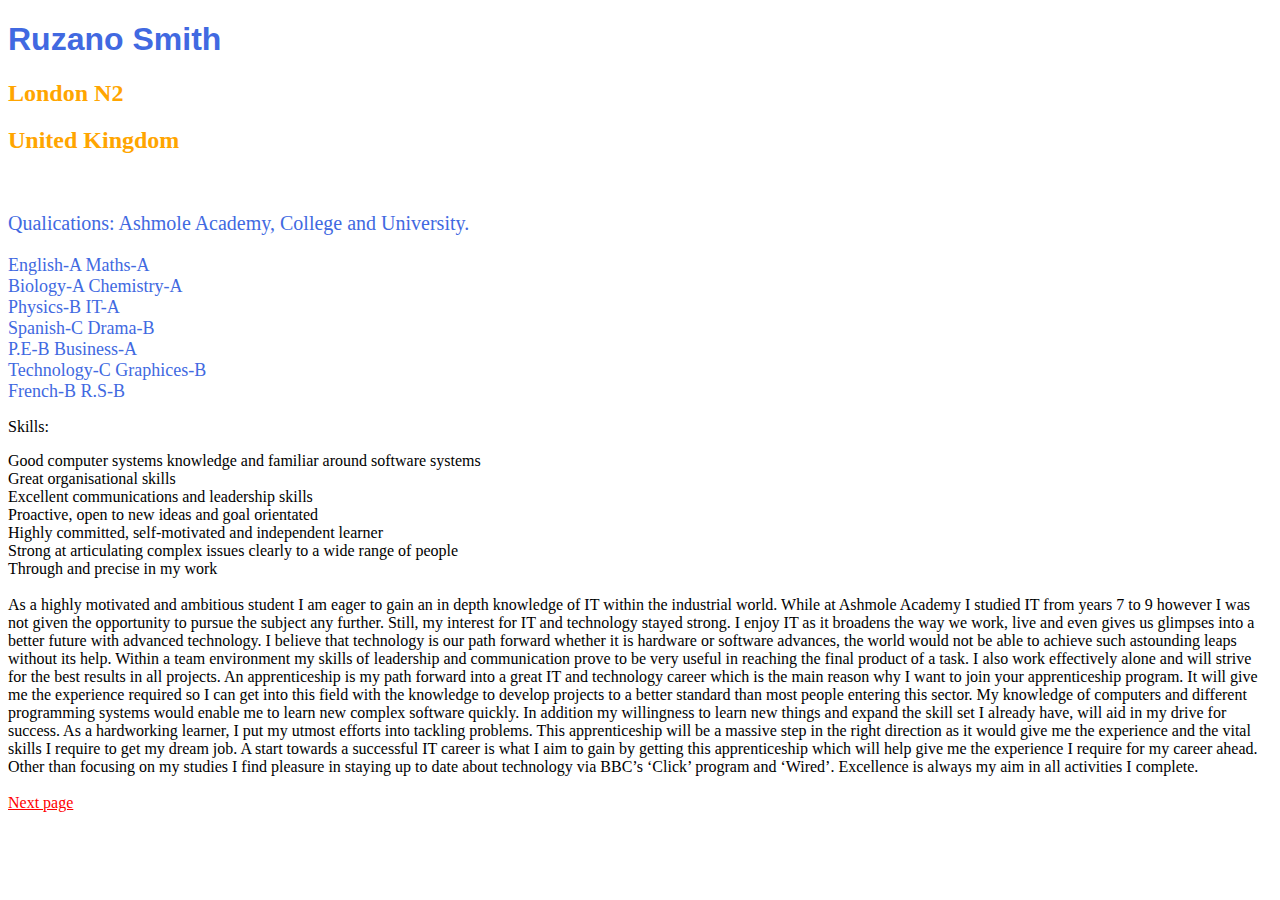
<file: index.html>
<!DOCTYPE html>
<html>
    <head>
        <title>My App</title>
        <link rel="stylesheet" type="text/css" href="./style.css">
    </head>
    <body>
    <title> Ruzano Smith CV </title>
    <section>
        <h1>Ruzano Smith</h1>
        <h2> London N2 </h2>
        <h2> United Kingdom </h2>
    </section>
    <br>
    <div class="container">
        <meta name= "viewport"  content="width= device-width, initial-scale = 1.0">



        <p class="test_size" id="test_id"> Qualications: Ashmole Academy, College and University. </p>

        <il class="test_size"> English-A </il>
        <il class="test_size"> Maths-A </il>
<br>
        <il class="test_size"> Biology-A </il>
        <il class="test_size"> Chemistry-A </il>
<br>
        <il class="test_size"> Physics-B </il>
        <il class="test_size"> IT-A </il>
<br>
        <il class="test_size"> Spanish-C </il>
        <il class="test_size"> Drama-B </il>
<br>
        <il class="test_size">P.E-B </il>
        <il class="test_size"> Business-A </il>
<br>
        <il class="test_size"> Technology-C </il>
        <il class="test_size"> Graphices-B </il>
<br>
        <il class="test_size"> French-B </il>
        <il class="test_size"> R.S-B </il>
    </div>

    <div>
        <p>Skills:</p>
            <li>Good computer systems knowledge and familiar around software systems  </li>
            <li> Great organisational skills </li>
            <li>Excellent communications and leadership skills </li>
            <li> Proactive, open to new ideas and goal orientated</li>
            <li>  Highly committed, self-motivated and independent learner</li>
            <li> Strong at articulating complex issues clearly to a wide range of people </li>
            <li> Through and precise in my work </li>


    </div>
    <br>

<p1> As a highly motivated and ambitious student I am eager to gain an in depth knowledge of IT within the industrial world. While at Ashmole Academy I studied IT from years 7 to 9 however I was not given the opportunity to pursue the subject any further. Still, my interest for IT and technology stayed strong. I enjoy IT as it broadens the way we work, live and even gives us glimpses into a better future with advanced technology. I believe that technology is our path forward whether it is hardware or software advances, the world would not be able to achieve such astounding leaps without its help. Within a team environment my skills of leadership and communication prove to be very useful in reaching the final product of a task. I also work effectively alone and will strive for the best results in all projects.
    An apprenticeship is my path forward into a great IT and technology career which is the main reason why I want to join your apprenticeship program. It will give me the experience required so I can get into this field with the knowledge to develop projects to a better standard than most people entering this sector.
    My knowledge of computers and different programming systems would enable me to learn new complex software quickly. In addition my willingness to learn new things and expand the skill set I already have, will aid in my drive for success.  As a hardworking learner, I put my utmost efforts into tackling problems. This apprenticeship will be a massive step in the right direction as it would give me the experience and the vital skills I require to get my dream job. A start towards a successful IT career is what I aim to gain by getting this apprenticeship which will help give me the experience I require for my career ahead. Other than focusing on my studies I find pleasure in staying up to date about technology via BBC’s ‘Click’ program and ‘Wired’. Excellence is always my aim in all activities I complete.
</p1>


<br>
        <br>
    <a href = "http://localhost:63342/online_cv/second_page.html?_ijt=krchsej5bjqomkaqsljq8vnatj">  Next page </a>


    </body>
</html>
</file>
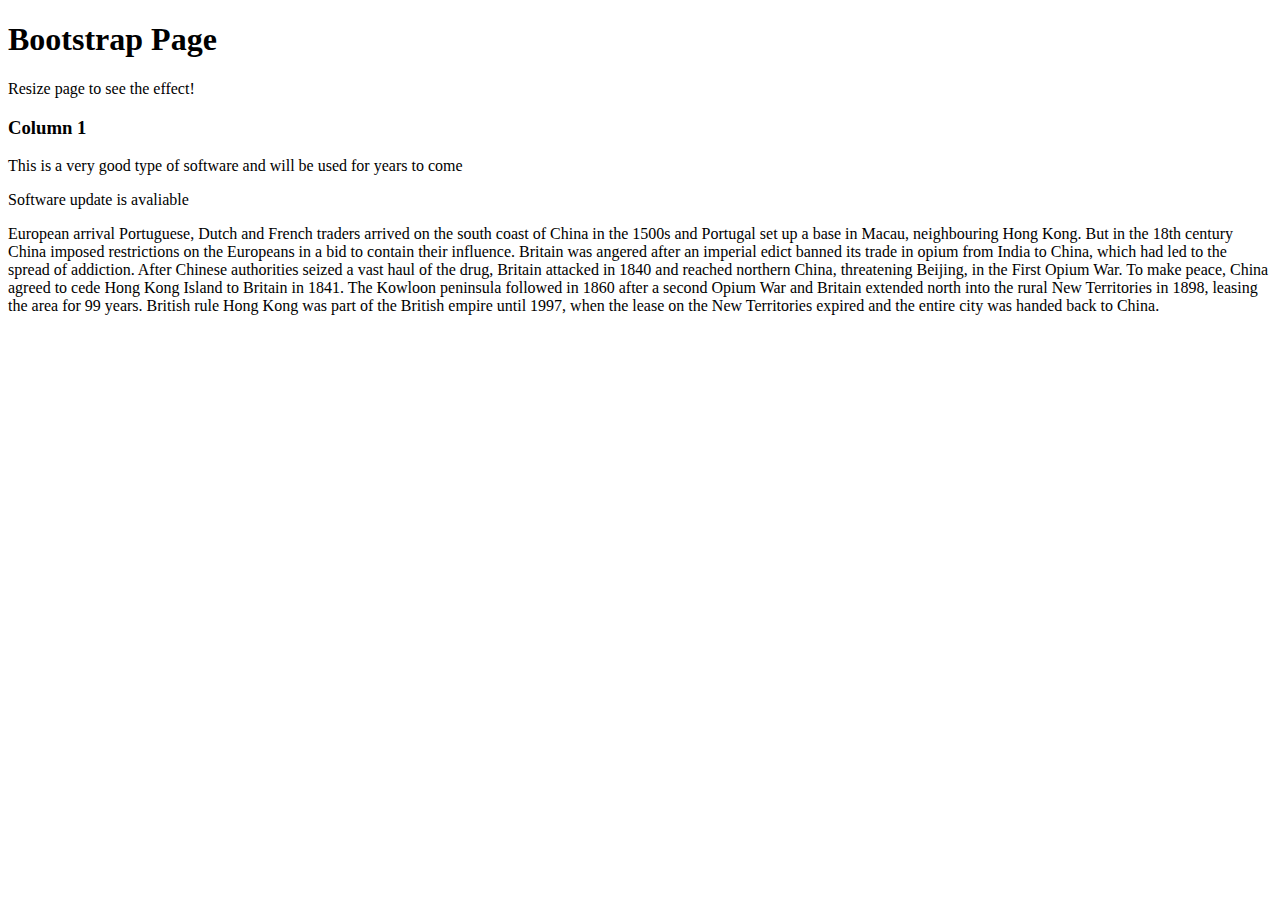
<file: Bootstrap.html>
<!DOCTYPE html>
<html lang="en">
<head>
    <meta charset="UTF-8">
    <title>Bootstrap</title>
    <meta charset="utf-8">
    <meta name="viewport" content="width=device-width, initial-scale=1">


</head>
<body>
<div class="jumbotron text-center">
    <h1>Bootstrap Page</h1>
    <p>Resize page to see the effect!</p>
</div>

<div class="container">
    <div class="row">
        <div class="col-sm-4">
            <h3>Column 1</h3>
            <p> This is a very good type of software and will be used for years to come <p>
            <p> Software update is avaliable <p>
            <p>European arrival

            Portuguese, Dutch and French traders arrived on the south coast of China in the 1500s and Portugal set up a base in Macau, neighbouring Hong Kong.

            But in the 18th century China imposed restrictions on the Europeans in a bid to contain their influence.

            Britain was angered after an imperial edict banned its trade in opium from India to China, which had led to the spread of addiction.

            After Chinese authorities seized a vast haul of the drug, Britain attacked in 1840 and reached northern China, threatening Beijing, in the First Opium War.

            To make peace, China agreed to cede Hong Kong Island to Britain in 1841.

            The Kowloon peninsula followed in 1860 after a second Opium War and Britain extended north into the rural New Territories in 1898, leasing the area for 99 years.

            British rule

            Hong Kong was part of the British empire until 1997, when the lease on the New Territories expired and the entire city was handed back to China.</p>
            <div>

</body>
</html>
</file>
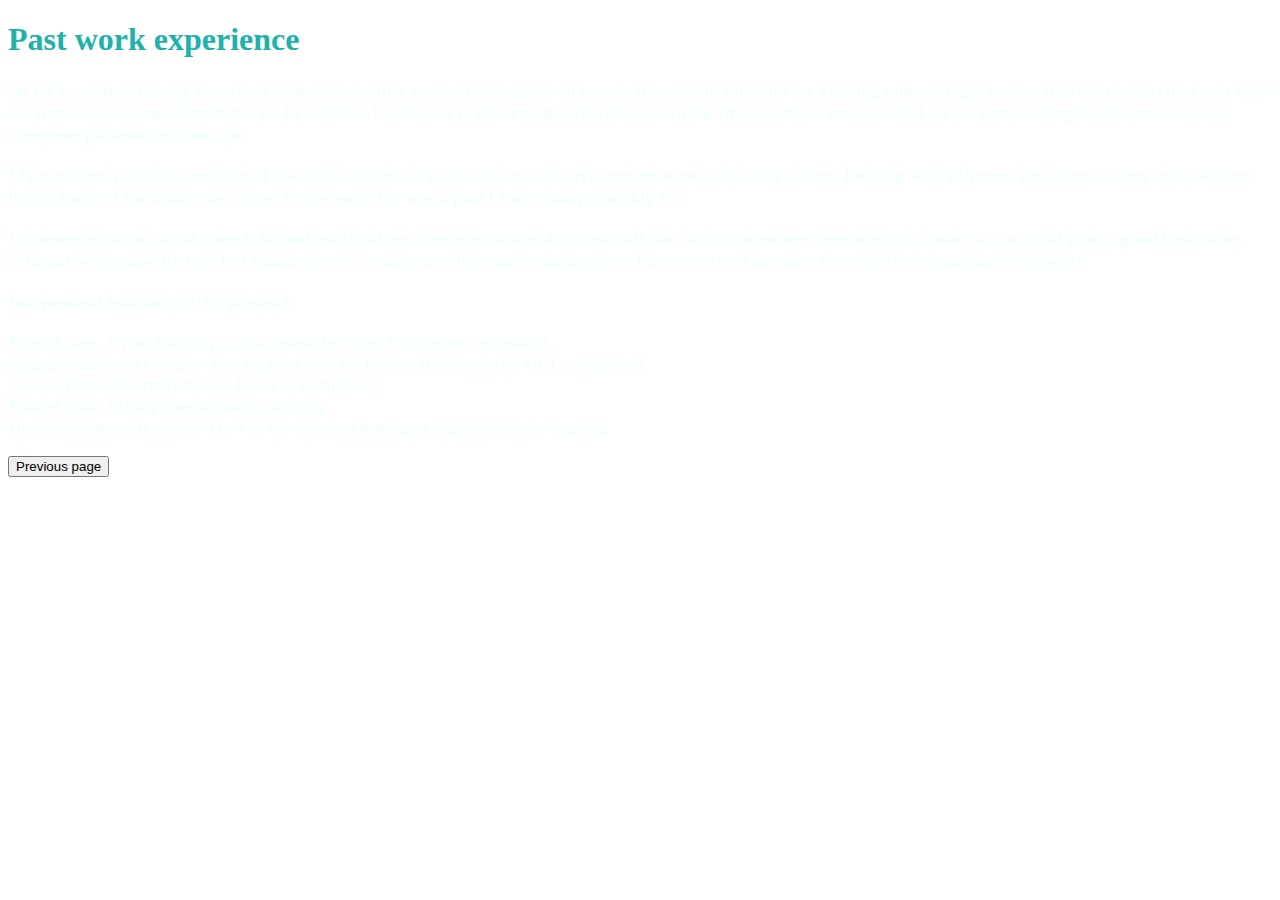
<file: second_page.html>
<!DOCTYPE html>
<html lang="en">
<head>
    <meta charset="UTF-8">
    <title>Ruzano Smith CV</title>
    <link rel="stylesheet" type="text/css" href="style_second.css">
</head>
<body>
    <h1> Past work experience </h1>

<p> At UCL ophthalmology I assisted with the carefully controlled samples of mouse tissue with tumours for viewing and adding a radioactive element so they can view the tumour using an element tracer. In addition I took part in observing and noting down the impacts these tumours had on the surrounding blood vessel using a computer powered microscope. </p>

    <p> My part time retail job reaffirmed the value of time in such a fast paced environment especially with a team. Dealing with different situations as they arise without losing track of the main roles given to me each day was a part I had to adapt quickly to. </p>

    <p>  Volunteering at my local church helped me build my communication skills with all the various members consisting in a team so we could plan a good fundraiser. Without being directly told to I found myself creating a collaborative atmosphere for every team member to voice their thoughts on subjects. </p>
    <p>Independent learning (2016-present):</p>
   <li>FutureLearn- Cyber Security online course by Open University, completed</li>
    <li>Digital Business Academy- Size up your idea for Online Businesses by UCL, completed</li>
    <li>Code school- C# programming Level 3, completed </li>
    <li> FutureLearn- Erlang programming, ongoing</li>
    <li> Digital Business Academy- How to develop and manage a digital product, ongoing</li>
    <br>

    <a href="http://localhost:63342/online_cv/index.html?_ijt=9soouq9dhcggm18tqs244hphm8"> <button>Previous page</button></a>

</body>
</html>
</file>
<file: style.css>
h1 {
    color: royalblue;
    font-size: xx-large;
    font-family: Arial;
    background-position-x: center;

}

h2 {
    color: orange;
    font-size: x-large;
    font-family: "Arial Nova Cond";
}

body {
    /*background-color: navajowhite;*/
    background-image: url("http://harveyroad.herts.sch.uk/wp-content/uploads/2015/01/image6.jpeg");
    background-size: 180px;
    background-repeat: no-repeat;
    background-position-x: right;
}

@media only screen and (max-width: 800px ) {
 h2{ font-family: "Arial Rounded MT Bold";
     font-size: large;
     color: royalblue;
 }

body{
    background-position-x: revert;
}

}
a:link{
    color:red;
}

a:visited{
    color: orange;
}

a:hover{
    color: cornflowerblue;
}

.test_size{
    font-size: 18px;
    color: royalblue;

}

#test_id{
    font-size: 20px;
}

container{ background-position: center;
}
</file>
<file: style_second.css>
h1{ font-size: xx-large;
    font-family: "Arial Nova Cond";
    color: lightseagreen;
}

p{color: azure;
    font-size: larger;
}
body{
    /*background-color: burlywood;*/
    background-image: url("http://miriadna.com/desctopwalls/images/max/Perfect-reflected.jpg");
}

li{
    color: azure;
    font-family: "Arial Nova Cond";
    font-size: large;
}
</file>
